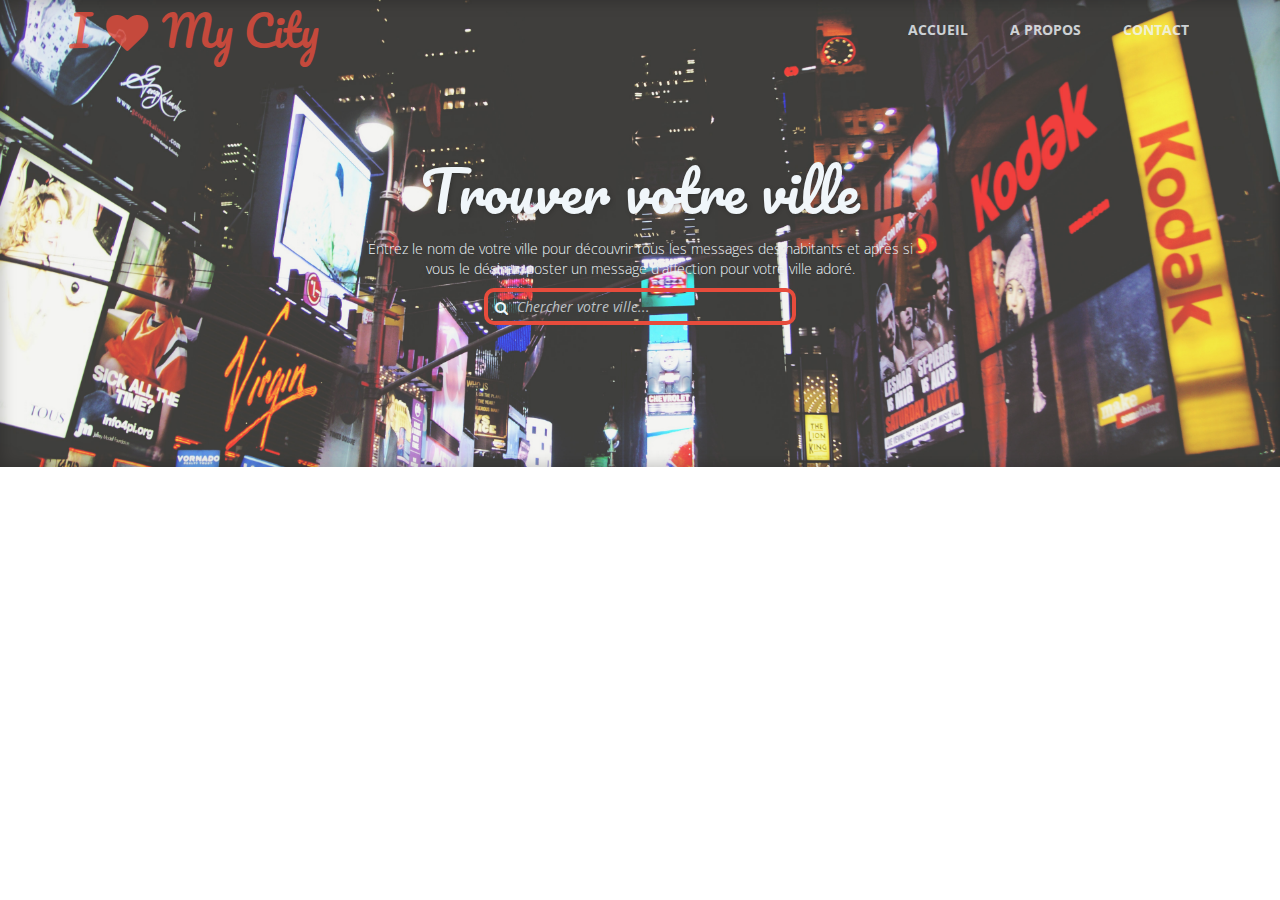
<file: index.html>
<!doctype html>
<html lang="fr" ng-app="loveMyCityApp">

<head>
    <meta charset="utf-8">
    <title>Montrez que vous aimez votre ville - People love their city</title>
    <link rel="stylesheet" href="css/bootstrap.min.css">
    <link rel="stylesheet" href="css/app.css">
    <link rel="stylesheet" href="css/animations.css">
    <!-- Font Awesome -->
    <link href="//netdna.bootstrapcdn.com/font-awesome/4.0.3/css/font-awesome.min.css" rel="stylesheet">
    <!-- Google Fonts -->
    <link href='http://fonts.googleapis.com/css?family=Open+Sans:300italic,400italic,600italic,400,300,600,700,800' rel='stylesheet' type='text/css'>
    <link href='http://fonts.googleapis.com/css?family=Pacifico' rel='stylesheet' type='text/css'>

</head>

<body>
    
    <div class="view-container">
        <div ng-view class="view-frame"></div>
    </div>
    <footer class="text-center">&copy; 2014&nbsp;<span class="cursive-font">I <i class="fa fa-heart"></i>My City</span>&nbsp;-&nbsp;v<span app-version></span>&nbsp;-&nbsp;
        créé et réalisé par <a href="http://florentbarriol.com" target="_blank">Florent Barriol</a>.
    </footer>

    <!-- In production use:
  <script src="//ajax.googleapis.com/ajax/libs/angularjs/x.x.x/angular.min.js"></script>
  -->
    <!-- jQuery is used for JavaScript animations (include this before angular.js) -->
    <script src="http://code.jquery.com/jquery-1.10.2.min.js"></script>
    <script src="lib/bootstrap/bootstrap.min.js"></script>
    <script src="lib/angular/angular.js"></script>
    <script src="lib/angular/angular-resource.js"></script>
    <script src="lib/angular/angular-route.js"></script>
    <script src="lib/angular/angular-animate.js"></script>
    <script src="lib/bootstrap/ui-bootstrap-tpls-0.10.0.min.js"></script>

    <script src="js/app.js"></script>
    <script src="js/controllers.js"></script>
    <script src="js/filters.js"></script>
    <script src="js/services.js"></script>
    <script src="js/directives.js"></script>
    <script src="js/animations.js"></script>

</body>

</html>
</file>
<file: css/app.css>
/* app css stylesheet */

/* COLORS:
* red: #e74c3c
* black: #242A2E
* light 20%: #575D61
* light 60%: #bdc3c7
* light 80%: #F0F6FA
*/

* {
    -webkit-transition: all .2s ease-in-out;
    -moz-transition: all .2s ease-in-out;
    -ms-transition: all .2s ease-in-out;
    -o-transition: all .2s ease-in-out;
    transition: all .2s ease-in-out;
    -webkit-font-smoothing: antialiased;
}
body,
html {
    height: 100%;
    width: 100%;
    color: #242A2E;
    background: #ffffff;
    font-weight: 300;
    font-size: 14px;
    font-family: 'Open Sans', Helvetica, Arial, sans-serif;
    text-rendering: optimizeLegibility;
    -moz-text-rendering: optimizeLegibility;
    -webkit-text-rendering: optimizeLegibility;
    -o-text-rendering: optimizeLegibility;
    -ms-text-rendering: optimizeLegibility
}
a {
    color: #e74c3c;
    opacity: 0.8;
}
body a:hover,
body a:focus,
body a.btn:hover,
body a.btn:focus {
    color: #e74c3c;
    opacity: 1;
}
a.btn,
button.btn,
button.btn-default,
select.btn {
    background: none;
    border: 1px solid #242A2E;
    color: #242A2E;
    border-radius: 999em;
    padding: 0 1.5rem;
    line-height: 2.65rem;
}
select.btn {
    padding: 0.58rem 1.5rem;
}
button.btn:hover,
button.btn-default:hover,
select.btn:hover,
button.btn:focus,
button.btn-default:focus,
select.btn:focus {
    border-color: #575D61;
    color: #575D61;
}
div.btn:hover {
    cursor: default;
}
button.btn.disabled,
.btn-default[disabled] {
    border-color: #bdc3c7;
    color: #bdc3c7;
    opacity: 1;
}
.btn-lg {
    font-size: 1.25rem;
}
a.btn {
    border-color: #e74c3c;
    color: #e74c3c;
    opacity: 0.6;
}
h1,
.h1,
h2,
.h2,
h3,
.h3,
h4,
.h4,
h5,
.h5,
h6,
.h6 {
    font-family: 'Open Sans', Helvetica, Arial, sans-serif;
}
.form-control {
    border-color: #bdc3c7;
    color: #242A2E;
}
::-webkit-input-placeholder.form-control,
:-moz-placeholder.form-control,
::-moz-placeholder.form-control,
:-ms-input-placeholder.form-control {
    color: red;
}
.input-group-addon {
    border-color: #bdc3c7;
    color: #242A2E;
    background-color: #ffffff;
}
/*** Utils Classes ***/
.cursive-font {
    font-family: 'Pacifico', cursive;
}
.shadow-inset {
    box-shadow: inset 0 0 16px 0 rgba(0, 0, 0, .25);
}
.shadow {
    -moz-box-shadow: 8px 8px 16px 0px rgba(0, 0, 0, .25);
    -webkit-box-shadow: 8px 8px 16px 0px rgba(0, 0, 0, .25);
    -o-box-shadow: 8px 8px 16px 0px rgba(0, 0, 0, .25);
    box-shadow: 8px 8px 16px 0px rgba(0, 0, 0, .25);
    filter: progid: DXImageTransform.Microsoft.Shadow(color=rgba(0, 0, 0, .25), Direction=128, Strength=16);
}
.text-shadow {
    text-shadow: 1px 1px 5px rgba(0, 0, 0, 0.2);
}
.valign::after {
    display: inline-block;
    height: 100%;
    width: 0;
    vertical-align: middle;
    content: '';
}
.valign > .valigned {
    display: inline-block;
    vertical-align: middle;
    text-align: left;
}
.alert {
    padding: 1.25rem 1rem;
    margin-bottom: 1.5rem;
}
.help-block {
    color: #bdc3c7;
}
/*** Navbar ***/

nav.navbar {
    position: absolute;
    top: 0;
    left: 0;
    right: 0;
    width: 100%;
    margin: 0;
    height: auto;
}
nav h1.brand {
    line-height: 40px;
    font-size: 1.5rem;
    padding: 0;
    margin: 0;
    float: none;
    font-family: 'Pacifico', cursive;
    text-transform: capitalize;
    text-align: center;
}
nav h1.brand i.fa-heart, i.fa-heart {
    margin: 0 0.25rem;
}
nav h1.brand a:hover {
    text-decoration: none;
}
.navbar-nav {
    float: none;
    text-align: center;
}
.navbar-nav > li {
    display: inline-block;
    text-transform: uppercase;
    font-weight: 700;
    font-size: 0.75rem;
}
.navbar-nav>li>a {
    color: #F0F6FA;
    line-height: 40px;
    opacity: 0.8;
    padding: 0 1.5rem;
    -webkit-transition: all .3s ease-in-out;
    -moz-transition: all .3s ease-in-out;
    -ms-transition: all .3s ease-in-out;
    -o-transition: all .3s ease-in-out;
    transition: all .3s ease-in-out;
}
.navbar-nav>li>a:hover,
.navbar-nav>li>a:focus {
    background: none;
    opacity: 1;
}
.navbar-nav>li.active>a {
    color: #e74c3c;
    background: none;
    opacity: 1;
}
header {
    position: relative;
    width: 100%;
    margin: 0;
    padding: 80px 0;
    color: #F0F6FA;
}
header.home {
    background: url('../img/city.jpg') no-repeat center center;
    -webkit-background-size: cover;
    -moz-background-size: cover;
    -o-background-size: cover;
    background-size: cover;
}
header h2 {
    font-size: 2rem;
    font-family: 'Pacifico', cursive;
}
header p.small {
    font-size: 0.75rem;
    font-family: 'Open Sans', Helvetica, Arial, sans-serif;
    margin: 1.25rem 0;
}
header .search-input {
    border: 4px solid #e74c3c;
    border-radius: 10px;
    padding: 5px 2px;
}
header .fa-search {
    padding-left: 5px;
    vertical-align: middle;
}
header input {
    background: transparent;
    padding: 0 5px;
    width: 40%;
    border: none;
    color: #fff;
    font-style: normal;
}
header input::-webkit-input-placeholder {
    /* WebKit browsers */
    color: #bdc3c7;
    font-style: italic;
}
header input:-moz-placeholder {
    /* Mozilla Firefox 4 to 18 */
    color: #bdc3c7;
    font-style: italic;
}
header input::-moz-placeholder {
    /* Mozilla Firefox 19+ */
    color: #bdc3c7;
    font-style: italic;
}
header input:-ms-input-placeholder {
    /* Internet Explorer 10+ */
    color: #bdc3c7;
    font-style: italic;
}
.main {
    position: relative;
    width: 100%;
    margin: 0;
    padding: 80px;
}
/*** Image city Grid ***/

.grid {} .grid .city-square {
    margin: 0;
    padding: 0;
    opacity: 0.8;
    background: #bdc3c7 no-repeat center center;
    -webkit-background-size: cover;
    -moz-background-size: cover;
    -o-background-size: cover;
    background-size: cover;
}
.grid .city-square:hover {
    opacity: 1;
}
.grid .city-square.annonay {
    /*background: url('http://lorempixel.com/g/400/200') no-repeat center center fixed;*/
    -webkit-background-size: cover;
    -moz-background-size: cover;
    -o-background-size: cover;
    background-size: cover;
}
.grid .city-square.lyon {
    /*background: url('http://lorempixel.com/g/400/200/sports') no-repeat center center fixed;*/
    -webkit-background-size: cover;
    -moz-background-size: cover;
    -o-background-size: cover;
    background-size: cover;
}
.grid .city-square a {
    display: block;
    position: relative;
    width: 100%;
    height: 100%;
}
.grid .city-square a:hover {
    text-decoration: none;
}
.grid .city-square a .img-name-container {
    display: inline-block;
    position: absolute;
    width: 100%;
    height: 100%;
    left: 0;
    right: 0;
    text-align: center;
}
.grid .city-square a .img-name {
    color: #ffffff;
    font-weight: 700;
    font-size: 2rem;
}
/*** Messages part ***/

.filter {
    padding: 1.5rem 0;
}
#postMsg,
.postMsg {
    margin: 1.25rem 0;
}
.top-actions {
    margin-bottom: 1.25rem;
}
.top-actions button.btn {} .messages-list .msg {
    padding: 2rem;
    border-bottom: 1px solid #bdc3c7;
}
.messages-list .msg:last-child {
    border: none;
}
.msg .msg-body {
    text-align: justify;
    font-size: 1.25rem;
    padding: 0;
}
.msg .msg-body p {
    padding: 0;
    line-height: 1.6;
}
.msg .msg-meta {
    color: #bdc3c7;
}
.bottom-actions {
    margin-top: 1.25rem;
}
.bottom-actions div.btn {
    margin: 0 0.75rem;
}
/*** Contact Page ***/

.social-icons {
    margin-bottom: 1.5rem;
}
.social-icons a {
    padding: 0 1.5rem;
    opacity: 0.6;
}
.social-icons a:hover {
    text-decoration: none;
}
footer {
    position: relative;
    width: 100%;
    padding: 20px 0;
    margin: 0;
}
/* Extra small devices (phones, less than 768px) */

/* No media query since this is the default in Bootstrap */

/* Small devices (tablets, 768px and up) */

@media (min-width: 768px) {
    nav {
        height: 60px;
    }
    nav h1.brand {
        float: left;
        font-size: 2rem;
        text-align: left;
        line-height: 60px;
    }
    .navbar-nav {
        float: right;
    }
    .navbar-nav > li {
        font-size: 1rem;
    }
    .navbar-nav>li>a {
        line-height: 60px;
    }
    header {
        padding: 100px 0;
    }
    header h2 {
        font-size: 4rem;
    }
    header p.small {
        font-size: 1rem;
    }
    .msg .msg-author .img-author {
        width: 72px;
        height: 72px;
    }
    .msg .msg-bottom .msg-meta .nav {
        float: none;
    }
    .msg .msg-bottom .msg-meta .nav li {
        float: none;
        margin: 0;
    }
    .top-actions select {
        float: right;
        margin: 0;
    }
}
/* Medium devices (desktops, 992px and up) */

@media (min-width: 992px) {
    nav h1.brand {
        font-size: 2.5rem;
    }
    header {
        padding: 120px 0;
    }
    header input {
        width: 50%;
    }
    .msg .msg-author .img-author {
        width: 102px;
        height: 102px;
    }
    .msg .msg-body {
        padding: 1rem 0;
    }
}
/* Large devices (large desktops, 1200px and up) */

@media (min-width: 1200px) {
    nav h1.brand {
        font-size: 3rem;
    }
    header {
        padding: 140px 0;
    }
    .msg {
        margin: 0 3rem;
    }
}
</file>
<file: css/animations.css>
/* City Square Grid animations */

.city-square.ng-enter,
.city-square.ng-leave {
    -webkit-transition: 400ms cubic-bezier(0.250, 0.250, 0.750, 0.750) all;
    -moz-transition: 400ms cubic-bezier(0.250, 0.250, 0.750, 0.750) all;
    -ms-transition: 400ms cubic-bezier(0.250, 0.250, 0.750, 0.750) all;
    -o-transition: 400ms cubic-bezier(0.250, 0.250, 0.750, 0.750) all;
    transition: 400ms cubic-bezier(0.250, 0.250, 0.750, 0.750) all;
    position: relative;
    display: block;
}
.city-square.ng-leave.ng-leave-active,
.city-square.ng-enter {
    -webkit-transform: scaleY(0);
    -moz-transform: scaleY(0);
    -ms-transform: scaleY(0);
    -o-transform: scaleY(0);
    transform: scaleY(0);
    height: 0px;
    opacity: 0;
}
.city-square.ng-enter.ng-enter-active,
.city-square.ng-leave {
    -webkit-transform: scaleY(1);
    -moz-transform: scaleY(1);
    -ms-transform: scaleY(1);
    -o-transform: scaleY(1);
    transform: scaleY(1);
    height: 30px;
    opacity: 1;
}
/***Change Page app animation ***/

.view-container {
    position: relative;
}
.view-frame.ng-enter,
.view-frame.ng-leave {
    background: white;
    position: absolute;
    top: 0;
    left: 0;
    right: 0;
}
.view-frame.ng-enter {
    -webkit-animation: 0.5s fade-in;
    -moz-animation: 0.5s fade-in;
    -o-animation: 0.5s fade-in;
    animation: 0.5s fade-in;
    z-index: 100;
}
.view-frame.ng-leave {
    -webkit-animation: 0.5s fade-out;
    -moz-animation: 0.5s fade-out;
    -o-animation: 0.5s fade-out;
    animation: 0.5s fade-out;
    z-index: 99;
}
@keyframes fade-in {
    from {
        opacity: 0;
    }
    to {
        opacity: 1;
    }
}
@-moz-keyframes fade-in {
    from {
        opacity: 0;
    }
    to {
        opacity: 1;
    }
}
@-webkit-keyframes fade-in {
    from {
        opacity: 0;
    }
    to {
        opacity: 1;
    }
}
@keyframes fade-out {
    from {
        opacity: 1;
    }
    to {
        opacity: 0;
    }
}
@-moz-keyframes fade-out {
    from {
        opacity: 1;
    }
    to {
        opacity: 0;
    }
}
@-webkit-keyframes fade-out {
    from {
        opacity: 1;
    }
    to {
        opacity: 0;
    }
}
/* don't forget about the vendor-prefixes! */
</file>
